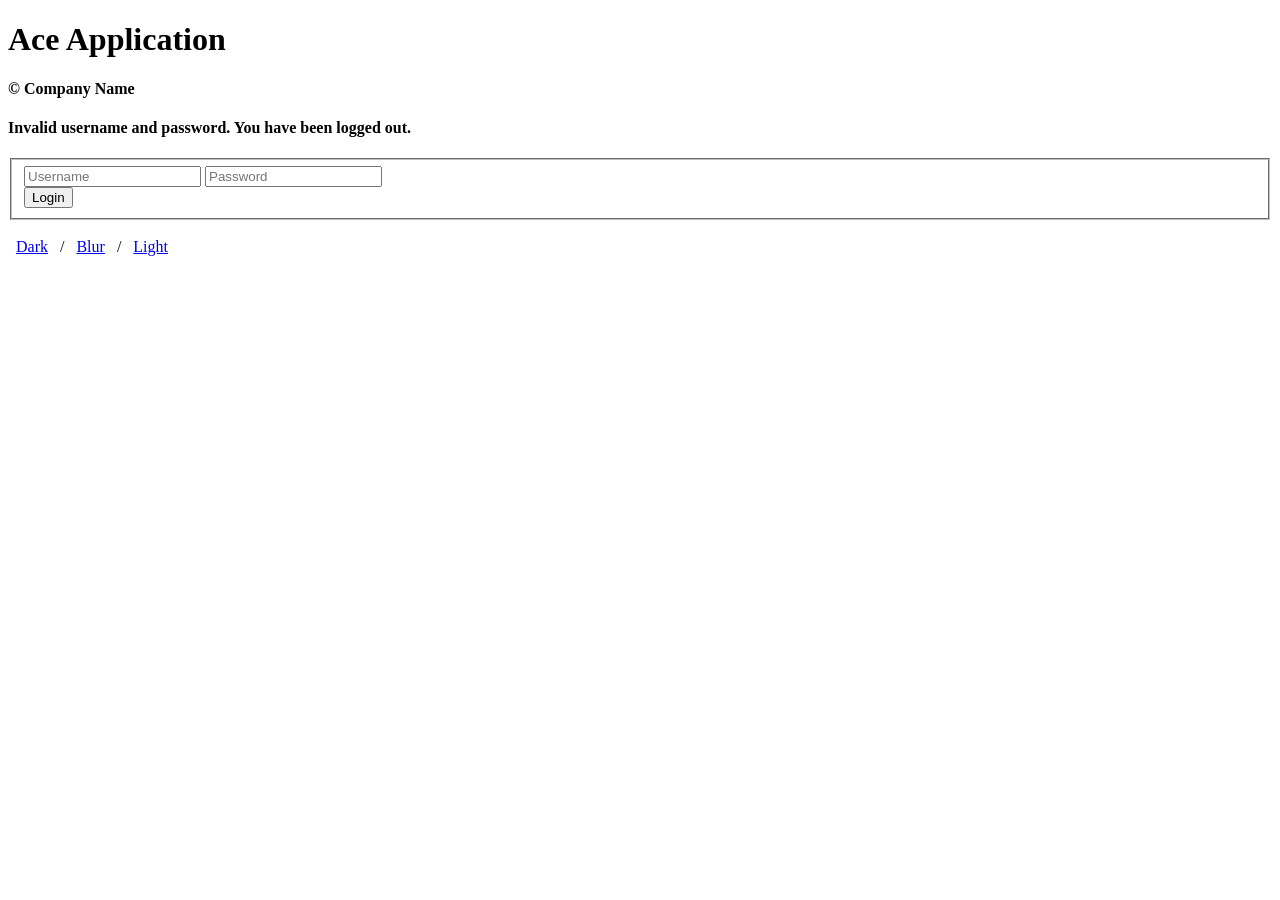
<file: src/main/resources/templates/login.html>
<!DOCTYPE html>
<html xmlns:th="http://www.thymeleaf.org"
	xmlns:layout="http://www.ultraq.net.nz/web/thymeleaf/layout"
	xmlns:sec="http://www.thymeleaf.org/thymeleaf-extras-springsecurity4">
	<head>
		<meta http-equiv="X-UA-Compatible" content="IE=edge,chrome=1" />
		<meta charset="utf-8" />
		<title>Login Page - Ace Admin</title>

		<meta name="description" content="User login page" />
		<meta name="viewport" content="width=device-width, initial-scale=1.0, maximum-scale=1.0" />

		<!-- bootstrap & fontawesome -->
		<link rel="stylesheet" th:href="@{/js/bootstrap/assets/css/bootstrap.css}" />
		<link rel="stylesheet" th:href="@{/js/bootstrap/assets/css/font-awesome.css}" />

		<!-- text fonts -->
		<link rel="stylesheet" th:href="@{/js/bootstrap/assets/css/ace-fonts.css}" />

		<!-- ace styles -->
		<link rel="stylesheet" th:href="@{/js/bootstrap/assets/css/ace.css}" />

		<!--[if lte IE 9]>
			<link rel="stylesheet" th:href="@{/js/bootstrap/assets/css/ace-part2.css}" />
		<![endif]-->
		<link rel="stylesheet" th:href="@{/js/bootstrap/assets/css/ace-rtl.css}" />

		<!--[if lte IE 9]>
		  <link rel="stylesheet" th:href="@{/js/bootstrap/assets/css/ace-ie.css}" />
		<![endif]-->

		<!-- HTML5 shim and Respond.js IE8 support of HTML5 elements and media queries -->

		<!--[if lt IE 9]>
		<script th:src="@{/js/bootstrap/assets/js/html5shiv.js}"></script>
		<script th:src="@{/js/bootstrap/assets/js/respond.js}"></script>
		<![endif]-->
		
		<link rel="stylesheet" th:href="@{/css/index.css}" />
	</head>

	<body class="login-layout blur-login">
		<div class="main-container">
			<div class="main-content">
				<div class="row">
					<div class="col-sm-10 col-sm-offset-1 top-100">
						<div class="login-container">
							<div class="center">
								<h1>
									<i class="ace-icon fa fa-leaf green"></i>
									<span class="red">Ace</span>
									<span class="white" id="id-text2">Application</span>
								</h1>
								<h4 class="blue" id="id-company-text">&copy; Company Name</h4>
							</div>

							<div class="space-6"></div>

							<div class="position-relative">
								<div id="login-box" class="login-box visible widget-box no-border">
									<div class="widget-body">
										<div class="widget-main">
										<h4 class="header blue lighter bigger">
											<i class="ace-icon fa fa-coffee green"></i>
											<span th:if="${param.error}" class="red font-size-16">Invalid username and
												password.</span>
											<span th:if="${param.logout}" class="red font-size-16">You have been logged out.
											</span>
										</h4>

										<div class="space-6"></div>

											<form id="loginForm" th:action="@{/login}" method="post">
												<fieldset>
													<label class="block clearfix">
														<span class="block input-icon input-icon-right">
															<input type="text" class="form-control" name="username" placeholder="Username" />
															<i class="ace-icon fa fa-user"></i>
														</span>
													</label>

													<label class="block clearfix">
														<span class="block input-icon input-icon-right">
															<input type="password" class="form-control" name="password" placeholder="Password" />
															<i class="ace-icon fa fa-lock"></i>
														</span>
													</label>

													<div class="space"></div>

													<div class="clearfix">
														<!-- <label class="inline">
															<input type="checkbox" class="ace" />
															<span class="lbl"> Remember Me</span>
														</label> -->

														<button type="button" id="loginBtn" class="width-35 pull-right btn btn-sm btn-primary">
															<i class="ace-icon fa fa-key"></i>
															<span class="bigger-110">Login</span>
														</button>
													</div>

													<div class="space-4"></div>
												</fieldset>
											</form>

											<!-- <div class="social-or-login center">
												<span class="bigger-110">Or Login Using</span>
											</div> -->

											<div class="space-6"></div>

											
										</div><!-- /.widget-main -->

									
									</div><!-- /.widget-body -->
								</div><!-- /.login-box -->

								
						</div><!-- /.position-relative -->

							<div class="navbar-fixed-top align-right">
								<br />
								&nbsp;
								<a id="btn-login-dark" href="#">Dark</a>
								&nbsp;
								<span class="blue">/</span>
								&nbsp;
								<a id="btn-login-blur" href="#">Blur</a>
								&nbsp;
								<span class="blue">/</span>
								&nbsp;
								<a id="btn-login-light" href="#">Light</a>
								&nbsp; &nbsp; &nbsp;
							</div>
						</div>
					</div><!-- /.col -->
				</div><!-- /.row -->
			</div><!-- /.main-content -->
		</div><!-- /.main-container -->

		<!-- basic scripts -->

		<!--[if !IE]> -->
		<script th:src="@{/js/bootstrap/assets/js/jquery.js}" ></script>

		<!-- <![endif]-->

		<!--[if IE]>
<script th:src="@{/js/bootstrap/assets/js/jquery1x.js}" ></script>
<![endif]-->

<script th:src="@{/js/bootstrap/assets/js/jquery.form.js}"></script>

	<!-- inline scripts related to this page -->
	<script type="text/javascript" th:src="@{/js/common/login.js}"></script>
	<script type="text/javascript">
	if(top.mainFrame != undefined){//session失效跳至登录界面
		window.top.location.href = "/";
	}
	</script>
</body>
</html>
</file>
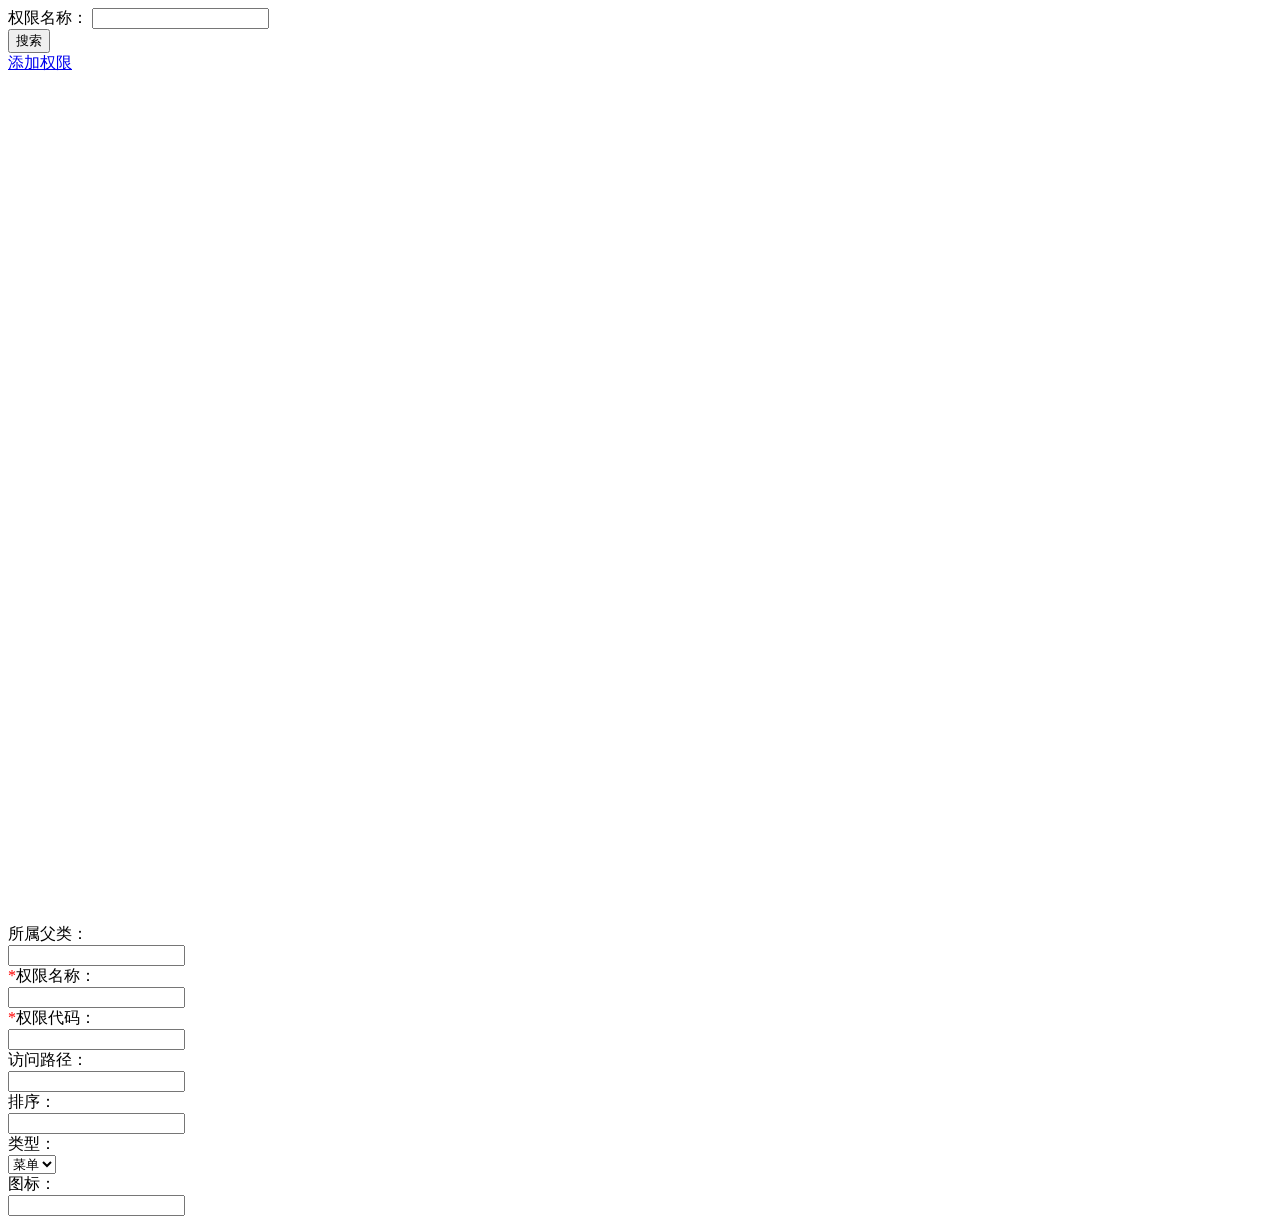
<file: src/main/resources/templates/account/authority.html>
<!DOCTYPE html>
<html xmlns:th="http://www.thymeleaf.org"
	xmlns:layout="http://www.ultraq.net.nz/web/thymeleaf/layout"
	xmlns:sec="http://www.thymeleaf.org/thymeleaf-extras-springsecurity4">
<head>
<meta charset="UTF-8" />
<title>权限管理</title>

<head th:include="tag::tag" /></head>
<script type="text/javascript" th:src="@{/js/account/authority.js}"></script>
<body>
<div class="left-10 de-size-wrapper" id="searchDiv">
			<div class="profile-info-value searchTr">
				<label>权限名称：</label>
					<input type="text" placeholder="" class="propertyValue1" /> <input
						type="hidden" value="name" class="propertyName" /> <input
						type="hidden" value="5" class="tempMatchType" /> <input
						type="hidden" value="String" class="tempType" />
			</div>

			<div class="profile-info-value">
					<button type="button" class="btn btn-sm btn-primary" onclick="search();">
						<i class="fa fa-search"></i> 搜索
					</button>
			</div>
			
			<div class="profile-info-value">
					<a href="javascript:void(-1)" onclick="addAuthority();" class="btn btn-sm btn-primary">
					<i class='ace-icon fa fa-plus white'></i>添加权限</a>
			</div>
		</div>
		
	<div class="ui-tabs">
		<div class="ui-tabs-nav"></div>
		<div class="ui-tabs-panel ui-widget-content ui-corner-bottom"
			style="overflow-x: hidden; height: 850px;">
			<table id='itemGrid'></table>
			<div id='itemGridPager'></div>
		</div>
	</div>
	
	
	<div id="authorityDialogDiv"></div>
	<div id="authorityDialog" class="hide">
		<form class="form-horizontal" id="authorityForm" method="post" onsubmit="return false;" th:action="@{/authority/add}">
				<input type="hidden" id="id" name="id" value="" />
				<input type="hidden" id="levels" value="" />
				<div class="form-group">
					<label class="control-label col-xs-12 col-sm-2 no-padding-right">所属父类：</label>
					<div class="col-xs-12 col-sm-9">
						<div class="clearfix">
							<input type="text" readonly="readonly" class="col-xs-10" id="parentName" onclick="showTree1()" /> 
							<input type="hidden" id="parentId" name="parentId"  />
							<span><a href="javascript:void(-1)" onclick="clearParentData()" title="清除"><i class="ace-icon fa fa-times bigger-130 red"></i></a></span>
						</div>
					</div>
				</div>

				<div class="form-group">
					<label class="control-label col-xs-12 col-sm-2 no-padding-right"><span style="color: red">*</span>权限名称：</label>
					<div class="col-xs-12 col-sm-9">
						<div class="clearfix">
							<input type="text" name="name" id="name" class="col-xs-10" maxlength="20"/>
						</div>
					</div>
				</div>
				<div class="form-group">
					<label class="control-label col-xs-12 col-sm-2 no-padding-right"><span style="color: red">*</span>权限代码：</label>
					<div class="col-xs-12 col-sm-9">
						<div class="clearfix">
							<input type="text" id="code" name="code" class="col-xs-10" maxlength="50" />
						</div>
					</div>
				</div>
				<div class="form-group">
					<label class="control-label col-xs-12 col-sm-2 no-padding-right">访问路径：</label>
					<div class="col-xs-12 col-sm-9">
						<div class="clearfix">
							<input type="text" id="url" name="url" class="col-xs-10" maxlength="20" />
						</div>
					</div>
				</div>
				<div class="form-group">
					<label class="control-label col-xs-12 col-sm-2 no-padding-right">排序：</label>
					<div class="col-xs-12 col-sm-9">
						<div class="clearfix">
							<input type="text" id="sort" name="sort" class="col-xs-10" maxlength="20" />
						</div>
					</div>
				</div>
				<div class="form-group">
					<label class="control-label col-xs-12 col-sm-2 no-padding-right">类型：</label>
					<div class="col-xs-12 col-sm-9">
						<div class="clearfix">
							<select id="method" name="method"><option value="1">菜单</option>
							<option value="2">权限</option></select>
						</div>
					</div>
				</div>
				<div class="form-group">
					<label class="control-label col-xs-12 col-sm-2 no-padding-right">图标：</label>
					<div class="col-xs-12 col-sm-9">
						<div class="clearfix">
							<input type="text" id="icons" name="icons" maxlength="20"/>
						</div>
					</div>
				</div>
			</form>
		</div>

	<div class="zTreeDemoBackground" id="zTreeDemoBackground"
		style="display: none; position: absolute; height: 200px; min-width: 150px; background-color: white; border: 1px solid; z-index: 99999; overflow-y: auto; overflow-x: auto;">
		<ul id="treeDemo" class="ztree"
			style="font-size: 13px; font-weight: bold;"></ul>
	</div>
</body>
</html>
</file>
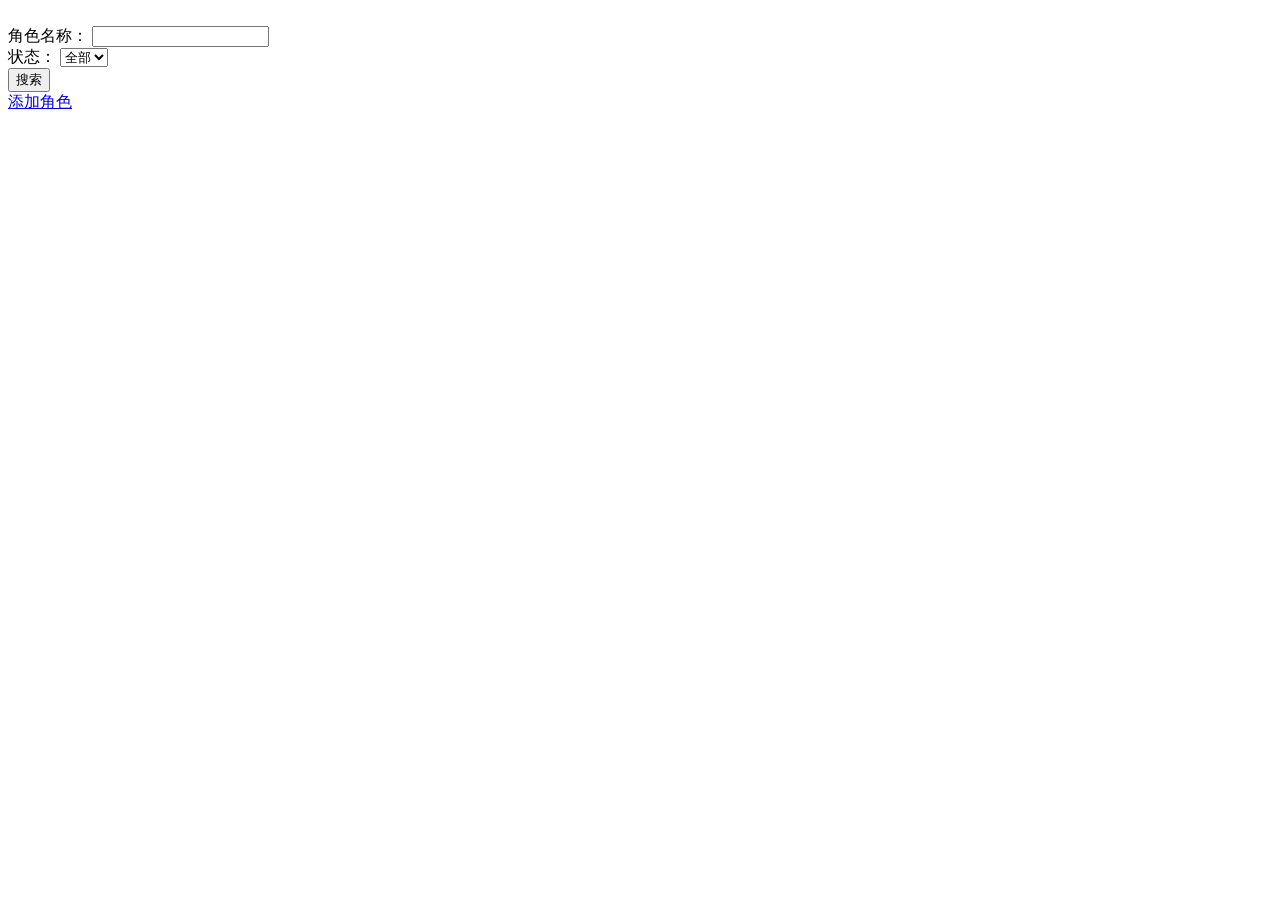
<file: src/main/resources/templates/account/role.html>
<!DOCTYPE html>
<html xmlns:th="http://www.thymeleaf.org"
	xmlns:layout="http://www.ultraq.net.nz/web/thymeleaf/layout"
	xmlns:sec="http://www.thymeleaf.org/thymeleaf-extras-springsecurity4">
<head>
<meta charset="UTF-8" />
<title>角色管理</title>
<head th:include="tag::tag" />
<script type="text/javascript" th:src="@{/js/account/role.js}"></script>

</head>
<body>
	<div>
		<div class="page-header">&nbsp;</div>
		
	<input type="hidden" id="editAuth" sec:authorize="hasAnyAuthority('SYSTEM_ROLE','SYSTEM_ROLE_EDIT')" value="true"/>

		<div class="left-10 de-size-wrapper" id="searchDiv">
			<div class="profile-info-value searchTr">
				<label>角色名称：</label>
					<input type="text" placeholder="" class="propertyValue1" /> <input
						type="hidden" value="name" class="propertyName" /> <input
						type="hidden" value="5" class="tempMatchType" /> <input
						type="hidden" value="String" class="tempType" />
					<!-- 3不等于 4等于 5包含 6小于 7大于  8小于等于  9大于等于  10之间  11IN查询 12NOT IN 13NULL 14NOT NULL -->
			</div>
			
			<div class="profile-info-value searchTr">
				<label>状态：</label>
					<select class="propertyValue1">
						<option value="">全部</option>
						<option value="true">启用</option>
						<option value="false">停用</option>
					</select> <input type="hidden" value="enable" class="propertyName" />
					<input type="hidden" value="4" class="tempMatchType" />
						<input type="hidden" value="Boolean" class="tempType" />
			</div>

			<div class="profile-info-value">
					<button type="button" class="btn btn-sm btn-primary" onclick="search();">
						<i class="fa fa-search"></i> 搜索
					</button>
			</div>
			<div class="profile-info-value">
				<a href="javascript:void(-1)" onclick="siMenu('role_add','添加角色','/role/add');" class="btn btn-sm btn-primary"><i class='ace-icon fa fa-plus white'></i>添加角色</a>
			</div>
		</div>
		<div class="col-md-12" id="roleTableDiv" style="overflow-y: auto; overflow-x: auto">
			<table id="roleTable"
				class="table table-striped table-bordered table-hover"></table>
		</div>
	</div>
</body>
</html>
</file>
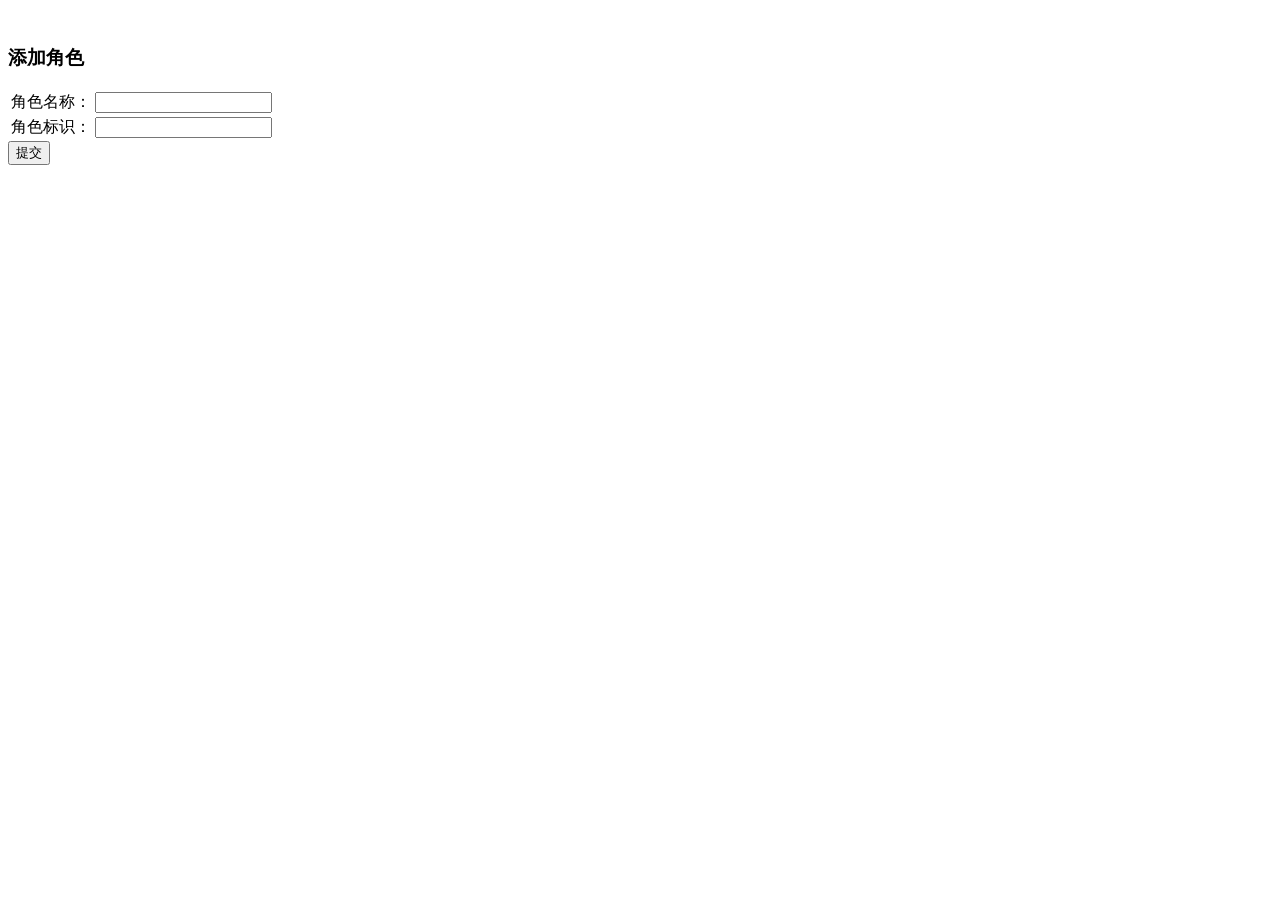
<file: src/main/resources/templates/account/role_add.html>
<!DOCTYPE html>
<html xmlns:th="http://www.thymeleaf.org"
	xmlns:layout="http://www.ultraq.net.nz/web/thymeleaf/layout">
<head>
<meta charset="UTF-8" />
<title>添加角色</title>
<head th:include="tag::tag" />
<script type="text/javascript" th:src="@{/js/account/role_edit.js}" ></script>
</head>
<body>
	<div>
		<div class="page-header">&nbsp;</div>
		<div class="col-md-12">
		<form method="post" th:action="@{/role/add}" id="roleForm">
				<input type="hidden" id="id" name="id" />
					<div class="panel panel-default">
						<div class="panel-heading">
							<h3 class="panel-title">添加角色</h3>
						</div>
						<table class="table table-bordered g-table g-table-form">
							<tr>
								<td class="g-required">角色名称：</td>
								<td>
									<div class="col-md-3"><input type="text" name="name" id="name" class="form-control" /></div>
								</td>
							</tr>
							<tr>
								<td  class="g-required">角色标识：</td>
								<td>
									<div class="col-md-3"><input type="text" name="code" id="code" class="form-control"  /></div>
								</td>
							</tr>
							
						</table>
					</div>
					<div class="row">
						<div class="text-center col-md-4"><button class="btn btn-sm btn-primary" onclick="submitForm();" type="button" data-last="Finish">提交</button></div>
					</div>
				</form>

		</div>
	</div>
</body>
</html>
</file>
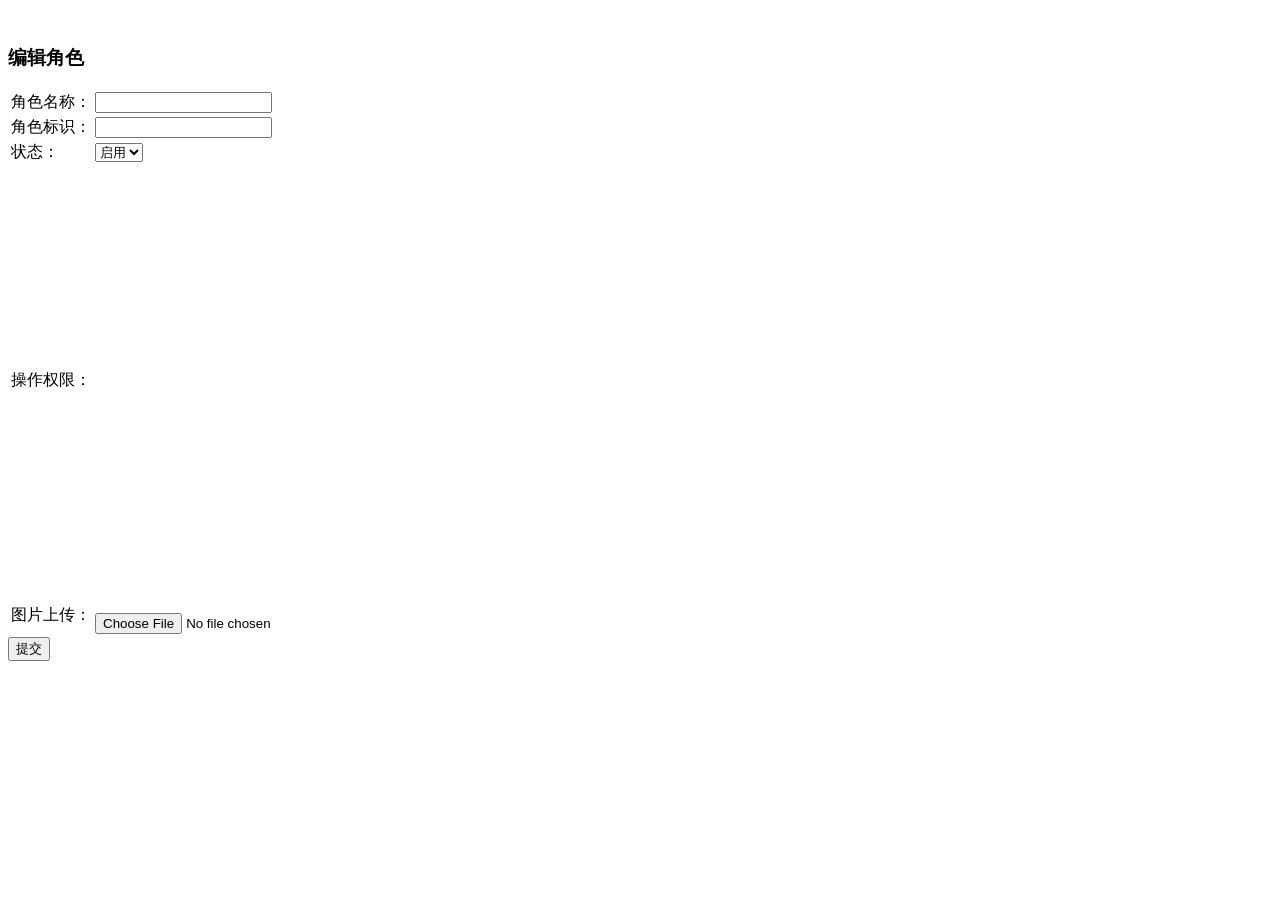
<file: src/main/resources/templates/account/role_edit.html>
<!DOCTYPE html>
<html xmlns:th="http://www.thymeleaf.org"
	xmlns:layout="http://www.ultraq.net.nz/web/thymeleaf/layout">
<head>
<meta charset="UTF-8" />
<title>编辑角色</title>
<head th:include="tag::tag" />
<script type="text/javascript" th:src="@{/js/account/role_edit.js}"></script>
</head>
<body>
	<div>
		<div class="page-header">&nbsp;</div>

		<div class="col-md-12">
			<form method="post" th:object="${roleVo}" th:action="@{/role/edit}" id="roleForm">
				<div>
					<input type="hidden" id="id" name="id" th:value="*{id}" />
					<div class="panel panel-default">
						<div class="panel-heading">
							<h3 class="panel-title">编辑角色</h3>
						</div>
						<table class="table table-bordered g-table g-table-form">
							<tr>
								<td class="g-required">角色名称：</td>
								<td>
									<div class="col-md-3">
										<input type="text" name="name" id="name" class="form-control"
											th:value="*{name}" />
									</div>
								</td>
							</tr>
							<tr>
								<td class="g-required">角色标识：</td>
								<td>
									<div class="col-md-3">
										<input type="text" name="code" id="code" class="form-control"
											th:value="*{code}" />
									</div>
								</td>
							</tr>

							<tr>
								<td>状态：</td>
								<td><div class="col-md-3">
										<select id="enable" name="enable" class="form-control">
											<option th:selected="*{enable}?selected:0" value="true">启用</option>
											<option th:selected="*{enable}?0:selected" value="false">停用</option>
										</select>
									</div></td>
							</tr>
							<tr>
								<td>操作权限：</td>
								<td>
									<div class="col-md-3">
										<ul id="treeDemo" class="ztree"
											style="overflow-y: auto; overflow-x: auto; height: 400px; font-size: 13px; font-weight: bold;"></ul>
										<div id="authorityIdsDiv">
										<input type="hidden" name="authorityIds" th:each="authId:*{authorityIds}" th:value="${authId}"/>
										</div>
									</div>
								</td>
							</tr>
							<tr>
								<td>图片上传：</td>
								<td>
									<div class="col-md-3">
									<ul class="ace-thumbnails"></ul>
										<label class="ace-file-input ace-file-multiple" style="width: 150px;">
										<input type="file" name="accredit"/> 
										<span class="ace-file-container" data-title="上传图片"> 
										<span class="ace-file-name" data-title="No File ..."> <i class=" ace-icon fa fa-picture-o"></i></span>
										</span>
										</label>
									</div>
								</td>
							</tr>
						</table>
					</div>

				</div>
				<div class="row">
					<div class="text-center col-md-4">
						<button class="btn btn-sm btn-primary" onclick="submitForm();"
							type="button" data-last="Finish">提交</button>
					</div>
				</div>
			</form>

		</div>
	</div>
</body>
</html>
</file>
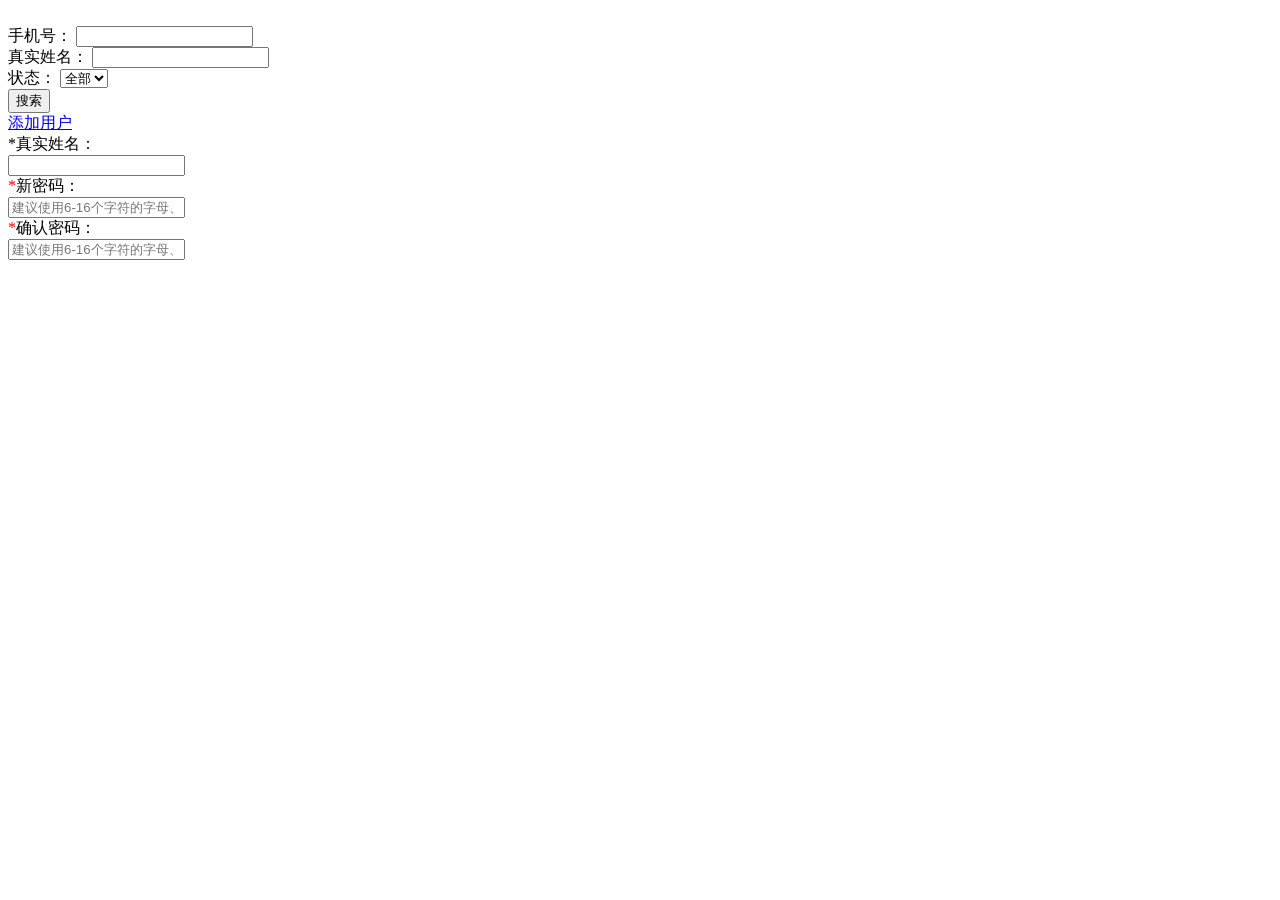
<file: src/main/resources/templates/account/user.html>
<!DOCTYPE html>
<html xmlns:th="http://www.thymeleaf.org"
    xmlns:sec="http://www.thymeleaf.org/thymeleaf-extras-springsecurity4">
<head>
<meta charset="UTF-8" />
<title>user</title>
<head th:include="tag::tag" />
<script type="text/javascript" th:src="@{/js/account/user.js}"></script>
</head>
<body>
<div class="page-header">&nbsp;</div>
<div class="left-10 de-size-wrapper" id="searchDiv">
			<div class="profile-info-value searchTr">
				<label>手机号：</label>
					<input id="paperName" class="propertyValue1 g-form-control-input" type="text" />
					<input type="hidden" value="mobile" class="propertyName" />
					<input type="hidden" value="5" class="tempMatchType" />
					<input type="hidden" value="String" class="tempType" />
			</div>
			<div class="profile-info-value searchTr">
				<label>真实姓名：</label>
					<input class="propertyValue1 g-form-control-input" type="text" />
					<input type="hidden" value="realName" class="propertyName" />
					<input type="hidden" value="5" class="tempMatchType" />
					<input type="hidden" value="String" class="tempType" />
			</div>
			<div class="profile-info-value searchTr">
				<label>状态：</label>
					<select class="propertyValue1 g-form-control-input">
						<option value="">全部</option>
						<option value="true">启用</option>
						<option value="false">停用</option>
					</select> <input type="hidden" value="enable" class="propertyName" /> <input
						type="hidden" value="4" class="tempMatchType" />
						<input type="hidden" value="Boolean" class="tempType" />
			</div>
			<!-- <div class="profile-info-value searchTr">
				<label>角色：</label>
					<select class="propertyValue1 g-form-control-input" id="roleId">
					<option value="">请选择</option>
					<option th:each="role : ${roleList}" th:value="${role.id}" th:text="${role.name}"></option>
					</select> <input type="hidden" value="role.id" class="propertyName" />
					<input type="hidden" value="4" class="tempMatchType" />
					<input type="hidden" value="Long" class="tempType" />
			</div> -->
			<div class="profile-info-value">
					<button class="btn btn-sm btn-primary" onclick="search();"><i class="glyphicon glyphicon-search"></i> 搜索</button>
			</div>
			<div class="profile-info-value">
				<a href="javascript:void(-1)" onclick="siMenu('user_add','添加用户','/user/add');" class="btn btn-sm btn-primary"><i class='ace-icon fa fa-plus white'></i>添加用户</a>
			</div>
		</div>
		
<div class="col-md-12" style="overflow-y: auto; overflow-x: auto">
    <table id="userTable" class="table table-striped table-bordered table-hover"></table>
</div>

<div id="userDialogDiv"></div>
		<div id="userDialog" class="hide">
			<form class="form-horizontal" id="userForm" method="post" onsubmit="return false;" th:action="@{/user/updatePassword}" action="#">
				<input type="hidden" id="id" name="id" value="" />
				<div class="form-group">
					<label class="control-label col-xs-12 col-sm-2 no-padding-right" for="comment"><span class="red">*</span>真实姓名：</label>
					<div class="col-xs-12 col-sm-9">
						<div class="clearfix">
							<input type="text" id="realName" name="realName" readonly="readonly" class="col-xs-10" maxlength="16" />
						</div>
					</div>
				</div>

				<div class="form-group">
					<label class="control-label col-xs-12 col-sm-2 no-padding-right" for="comment"><span style="color: red">*</span>新密码：</label>
					<div class="col-xs-12 col-sm-9">
						<div class="clearfix">
							<input type="password" id="password" name="password" placeholder="建议使用6-16个字符的字母、数字" class="col-xs-10" maxlength="16" />
						</div>
					</div>
				</div>
				<div class="form-group">
					<label class="control-label col-xs-12 col-sm-2 no-padding-right" for="comment"><span style="color: red">*</span>确认密码：</label>
					<div class="col-xs-12 col-sm-9">
						<div class="clearfix">
							<input type="password" id="repeatPassword" name="repeatPassword" placeholder="建议使用6-16个字符的字母、数字" class="col-xs-10" maxlength="16" />
						</div>
					</div>
				</div>
			</form>
		</div>
</body>
</html>
</file>
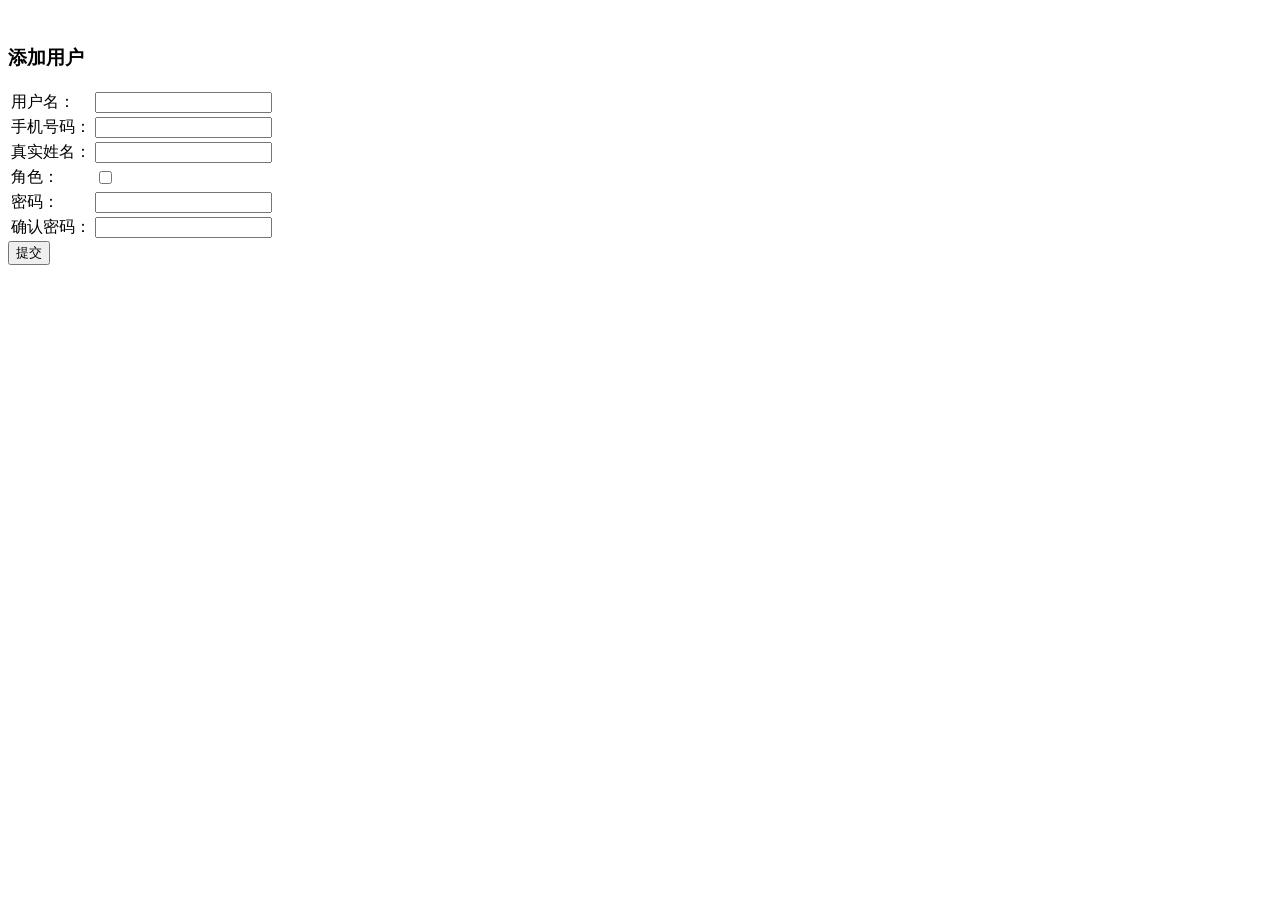
<file: src/main/resources/templates/account/user_add.html>
<!DOCTYPE html>
<html xmlns:th="http://www.thymeleaf.org"
	xmlns:layout="http://www.ultraq.net.nz/web/thymeleaf/layout">
<head>
<meta charset="UTF-8" />
<title>添加用户</title>
<head th:include="tag::tag" />
<script type="text/javascript" th:src="@{/js/account/user_add.js}"></script>
</head>
<body>
	<div>
		<div class="page-header">&nbsp;</div>
		
		<div class="col-md-12">
			<form method="post" th:action="@{/user/add}" id="userForm">
				<input type="hidden" id="id" name="id" th:value="0" />
				<div class="panel panel-default">
						<div class="panel-heading">
							<h3 class="panel-title">添加用户</h3>
						</div>
						<table class="table table-bordered g-table g-table-form">
						    <tr>
								<td class="g-required">用户名：</td>
								<td>
									<div class="col-md-3"><input type="text" name="userName" id="userName" class="form-control" /></div>
								</td>
							</tr>
							<tr>
								<td class="g-required">手机号码：</td>
								<td>
									<div class="col-md-3"><input type="text" name="mobile" id="mobile" class="form-control" /></div>
								</td>
							</tr>
							<tr>
								<td  class="g-required">真实姓名：</td>
								<td>
									<div class="col-md-3"><input type="text" name="realName" id="realName" class="form-control" /></div>
								</td>
							</tr>
							<tr>
								<td class="g-required">角色：</td>
								<td>
									<div class="col-md-6"><span class="block input-icon input-icon-right">
					<label th:each="role : ${roleList}">
					<input type="checkbox" class="ace" name="roles" th:value="${role.id}" />
					<span class="lbl" th:text="${role.name}"></span>&nbsp;&nbsp;
					</label>

					</span></div>
								</td>
							</tr>
							<tr>
								<td class="g-required">密码：</td>
								<td>
									<div class="col-md-3"><input type="password" name="password" id="password" class="form-control" /></div>
								</td>
							</tr>
							<tr>
								<td class="g-required">确认密码：</td>
								<td>
									<div class="col-md-3"><input type="password" name="repeatPassword" id="repeatPassword" class="form-control" /></div>
								</td>
							</tr>
						</table>
					</div>
					<div class="row">
						<div class="text-center col-md-4"><button class="btn btn-sm btn-primary" onclick="submitForm();" type="button" data-last="Finish">提交</button></div>
					</div>
			</form>
		</div>
	</div>
</body>
</html>
</file>
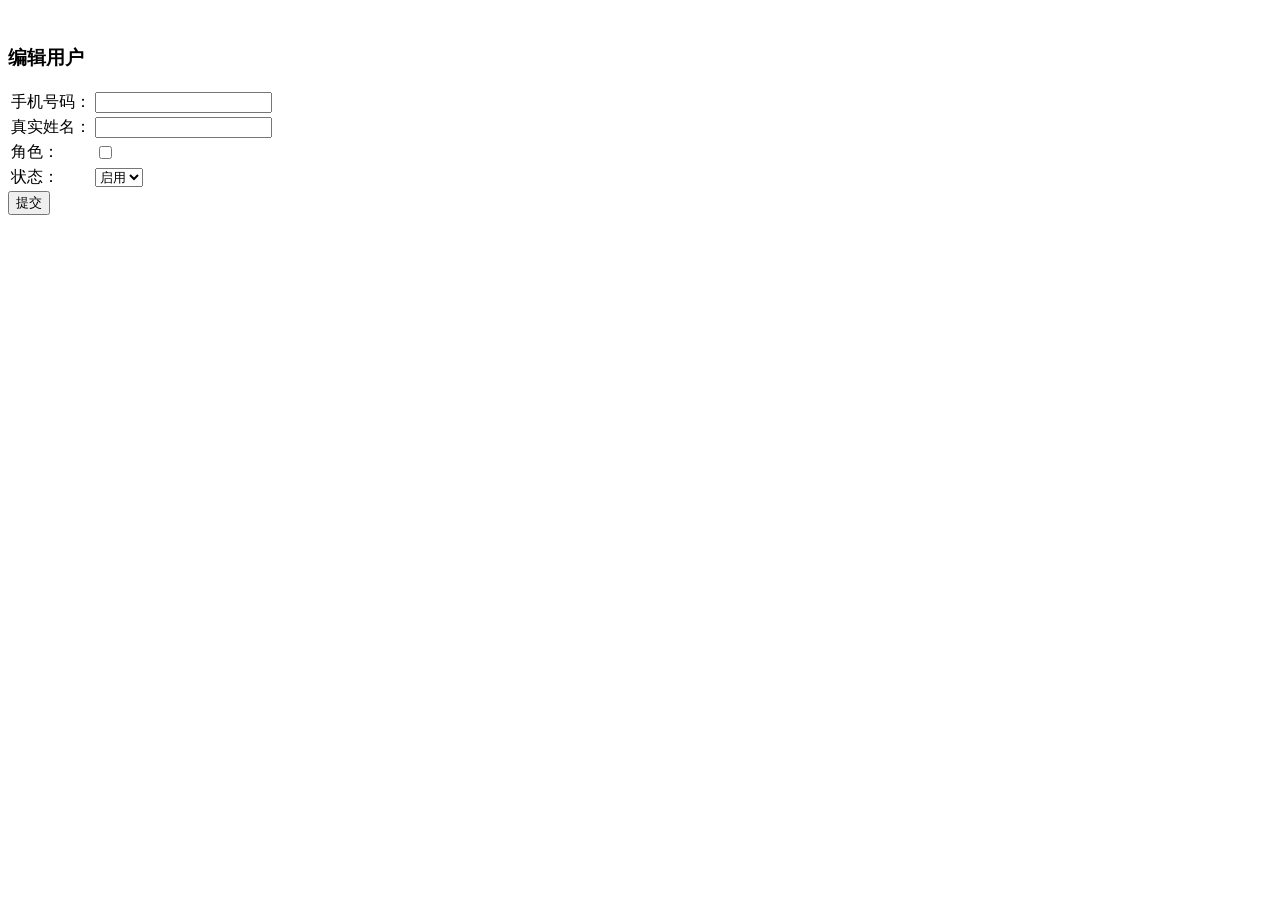
<file: src/main/resources/templates/account/user_edit.html>
<!DOCTYPE html>
<html xmlns:th="http://www.thymeleaf.org"
	xmlns:layout="http://www.ultraq.net.nz/web/thymeleaf/layout">
<head>
<meta charset="UTF-8" />
<title>编辑用户</title>
<head th:include="tag::tag" />
<script type="text/javascript" th:src="@{/js/account/user_edit.js}" ></script>
</head>
<body>
	<div>
		<div class="page-header">&nbsp;</div>
		
		<div class="col-md-12">
		<form method="post" th:object="${userVo}"
				th:action="@{/user/edit}" id="userForm">
				<input type="hidden" id="id" name="id" th:value="*{id}" />
					<div class="panel panel-default">
						<div class="panel-heading">
							<h3 class="panel-title">编辑用户</h3>
						</div>
						<table class="table table-bordered g-table g-table-form">
							<tr>
								<td class="g-required">手机号码：</td>
								<td>
									<div class="col-md-3"><input type="text" name="mobile" id="mobile" class="form-control" th:value="*{mobile}" /></div>
								</td>
							</tr>
							<tr>
								<td  class="g-required">真实姓名：</td>
								<td>
									<div class="col-md-3"><input type="text" name="realName" id="realName" class="form-control"  th:value="*{realName}" /></div>
								</td>
							</tr>
						<tr>
							<td class="g-required">角色：</td>
							<td>
								<div class="col-md-6">
									<span class="block input-icon input-icon-right"><label
										th:each="role : ${allRoles}"> <input type="checkbox"
											th:field="*{roles}" name="roles" th:value="${role.id}" /> <span
											class="lbl" th:text="${role.name}"></span>&nbsp;&nbsp;
									</label></span>
								</div>
							</td>
						</tr>
						<tr>
								<td>状态：</td>
								<td><div class="col-md-3">
								<select id="enable" name="enable" class="form-control">
							    <option th:selected="*{enable}?selected:0" value="true">启用</option>
							    <option th:selected="*{enable}?0:selected" value="false">停用</option>
						</select></div></td>
							</tr>
						</table>
					</div>
					<div class="row">
						<div class="text-center col-md-4"><button class="btn btn-sm btn-primary" onclick="submitForm();" type="button" data-last="Finish">提交</button></div>
					</div>
				</form>
		</div>
	</div>
</body>
</html>
</file>
